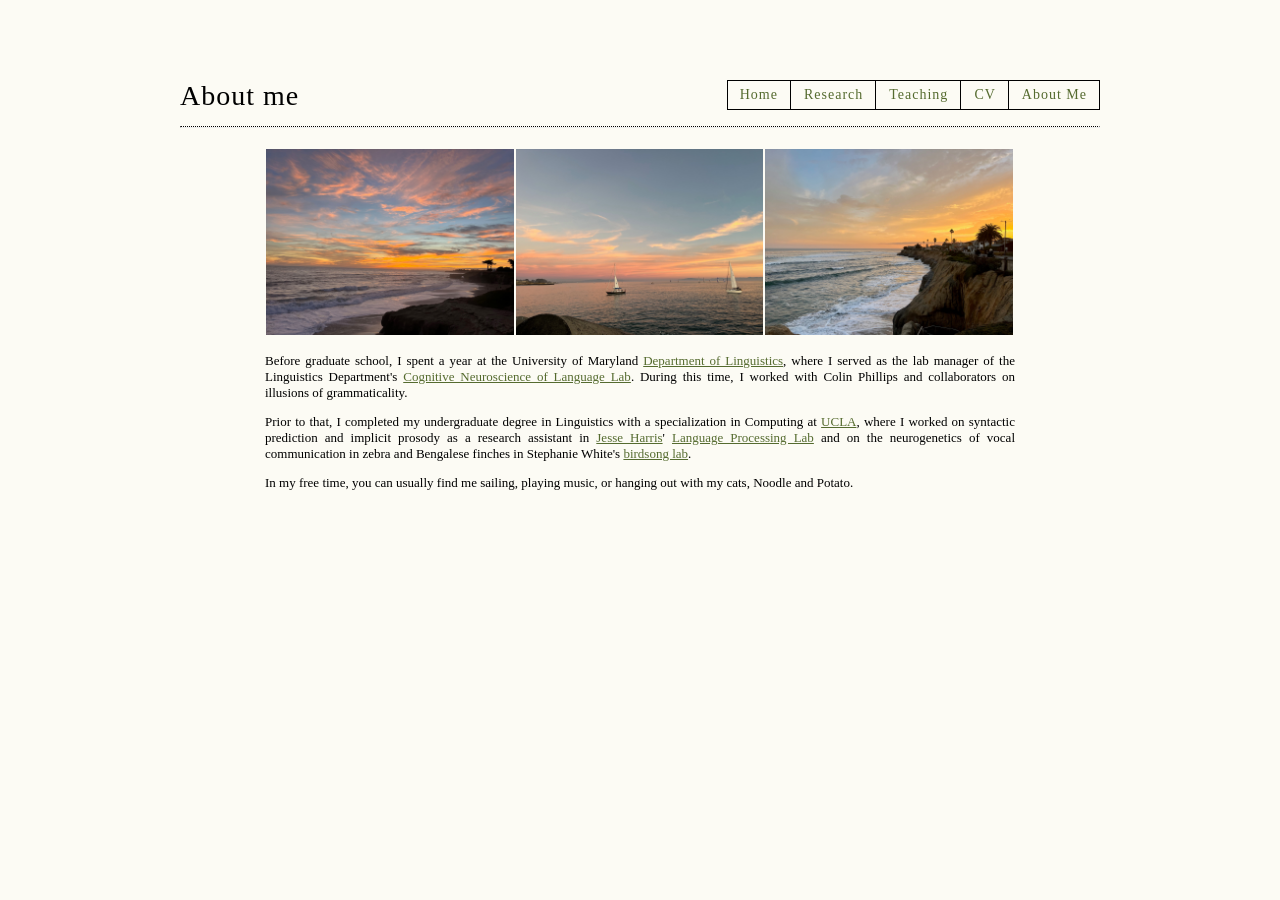
<file: aboutme.html>
<!DOCTYPE html>
<html lang="en">

  <head>
    <meta charset="utf-8">
    <title>Lalitha Balachandran</title>
    <meta http-equiv="X-UA-Compatible" content="IE=edge,chrome=1">
    <link rel="shortcut icon" href="/favicon.ico" type="image/x-icon">
    <link rel="stylesheet" type="text/css" href="normalize.css">
    <link rel="stylesheet" type="text/css" href="default.css">
    <link rel="stylesheet" type="text/css" href="float.css">
  </head>



  <body>



  <section class="home-content">

    <h1>          
      <div style="clear: both;"></div>
      <div class="home-nav">

    
About me


        <!-- Navigation -->
        <nav style="align-content:right">
          <ul>
            <li><a href="index.html">Home</a></li>
            <li><a href="research.html">Research</a></li>
            <li><a href="teaching.html">Teaching</a></li>
            <li><a href="balachandran_cv.pdf" target="_blank">CV</a></li>
            <li><a href="aboutme.html">About Me</a></li>
          </ul>
        </nav>

        <hr style="border-top: dotted 1px;" />
    
      </div>

           <div class="home-content">
  

    </div>
    </h1>


  <section class="content"> 

  <section style="text-align:center">
     <div class="row">
              <div class="column">
    <img src="westcliff.jpeg" width="100%" >  
    </div>
          <div class="column">
    <img src="seabright.jpeg" height="100%" width="100%%" >  
    </div>
      <div class="column">
    <img src="pleasurepoint.jpeg" width="100%" >  
    </div>
  </div>
        </section>
      
<p> Before graduate school, I spent a year at the University of Maryland <a href="https://linguistics.umd.edu/" style="color:#556b2f;">Department of Linguistics</a>, where I served as the lab manager of the Linguistics Department's <a href="https://linguistics.umd.edu/resources-facilities/labs" style="color:#556b2f;">Cognitive Neuroscience of Language Lab</a>. During this time, I worked with Colin Phillips and collaborators on illusions of grammaticality. </p> 

<p> Prior to that, I completed my undergraduate degree in Linguistics with a specialization in Computing at <a href="https://linguistics.ucla.edu/" style="color:#556b2f;">UCLA</a>, where I worked on syntactic prediction and implicit prosody as a research assistant in <a href="https://jesseharris.netlify.app/" style="color:#556b2f;">Jesse Harris</a>' <a href="http://processing.linguistics.ucla.edu/" style="color:#556b2f;">Language Processing Lab</a> and on the neurogenetics of vocal communication in zebra and Bengalese finches in Stephanie White's <a href="https://whitelab.ibp.ucla.edu/" style="color:#556b2f;"> birdsong lab</a>. </p> 
    

<p> In my free time, you can usually find me sailing, playing music, or hanging out with my cats, Noodle and Potato.</p>





</section>

</body>
</html>
</file>
<file: default.css>
@charset "utf-8";

* {
  font-family: Georgia, serif;
}

p.sansserif {
    font-family: Georgia, serif normal;
}

a {
color: #095291;
position: relative;
}

a span {
  display: none;
  position: absolute;
  bottom: 0;
  width: 100%;
  padding: 10px;
  background: rgba(255,255,255,.8);
}

a:hover span {
  display: block
}

h1 {
  font-family: Georgia, serif;
  font-size: 28px;
  margin: 0 0 20px 0;
  font-weight:normal;
  letter-spacing: 1px;
}

h1 a {
  color: #000;
  text-decoration: none;
}

h1 a:hover {
  text-decoration: underline;
}

h2 {
  font-family: Georgia, serif;
  margin-top: 70px;
  font-size: 25px;
}

body {
  font-family: Georgia, serif;
  margin: 80px 30px;
}

p {
  font-family: Georgia, serif;
  font-size: 13px;
  line-height: 16px;
  text-align: justify;
}


p a {
  font-family: Georgia, serif;
   color: grey;
  font-size: 13px;
}

.home-content {
  max-width: 920px;
  min-width: 800px;
  margin: auto auto;
  float: center;
}

.content {
  max-width: 750px;
  min-width: 650px;
  margin: auto auto;
  float: center;
}



 

h2 img {
  float: right;
  width: 40%;
  margin: 0 20px 20px 20px;
}

ul, ol {
  padding-left: 20px;
  line-height: 16px;
  font-size: 13px;
}

li {
  padding-bottom: 0px;
}


nav {
  float: right;
  text-align: left;
  display: inline-block;
  text-align: center;
  border: 2px solid #000000;
  border-width: 1px 0;
}

nav ul {
  list-style: none;
  margin: 0;
  padding: 0;
  font-size: 0;
}

nav li {
  display: inline-block;
  padding: 0;
}

nav li:first-child a {
  border-left: 1px solid #000000;
}

nav a {
  border-right: 1px solid #000000;
  color: black;
  font-size: 14px;
  text-decoration: none;
  padding: 6px 12px;
  display: block;
}

nav a:hover {
  background-color: #efefef;
}

.column {
  float: left;
  width: 33%;
  padding: 1px;
}

.column-r {
  float: left;
  width: 33%;
  padding: 1px;
  text-align:right;
}

.column1 {
  float: left;
  width: 60%;
  padding: 1px;
}

.column2 {
  text-align: right;
  float: right;
  width: 25%;
  padding: 20px;
}
.column3 {
  text-align: right;
  float: right;
  width: 50%;
  padding: 0px;
}


.row::after {
  content: "";
  clear: both;
  display: table;
}

.center {
  display: block;
  margin-left: auto;
  margin-right: auto;
  width: 100%;
}

body {
background-color: #FCFBF4;
}

#demobox1 {
  background-color: #FCFBF4 ; /* #E4E4D0 ; */
  padding: 10px ;
  border: 2px solid #94A684 ;
}

#demobox2 {
  background-color: #FCFBF4 ; /* #fbe4de ; */
  padding: 10px ;
  border: 2px solid #caa3af ;
}

#demobox3 {
  background-color: #FCFBF4 ; /*#dadae4 ; */
  padding: 10px ;
  border: 2px solid #5f9ea0 ;
}

p{
  -webkit-animation-duration: 0.1s;
  -webkit-animation-name: fontfix;
  -webkit-animation-iteration-count: 1;
  -webkit-animation-timing-function: linear;
  -webkit-animation-delay: 2s;
}

body
{
    -webkit-animation-duration: 0.1s;
  -webkit-animation-name: fontfix;
  -webkit-animation-iteration-count: 1;
  -webkit-animation-timing-function: linear;
  -webkit-animation-delay: 0.1s;
}

@-webkit-keyframes fontfix{
  from{   opacity: 1; }
  to{ opacity: 1; }
}
</file>
<file: float.css>
#me  {
float: right;    
 margin: 0 0 10px 15px;
}

#floated-imgs { 
    float: right;
    margin: 15px 15px 15px 15px; 
}
#floated-imgs img {display: block; }
</file>
